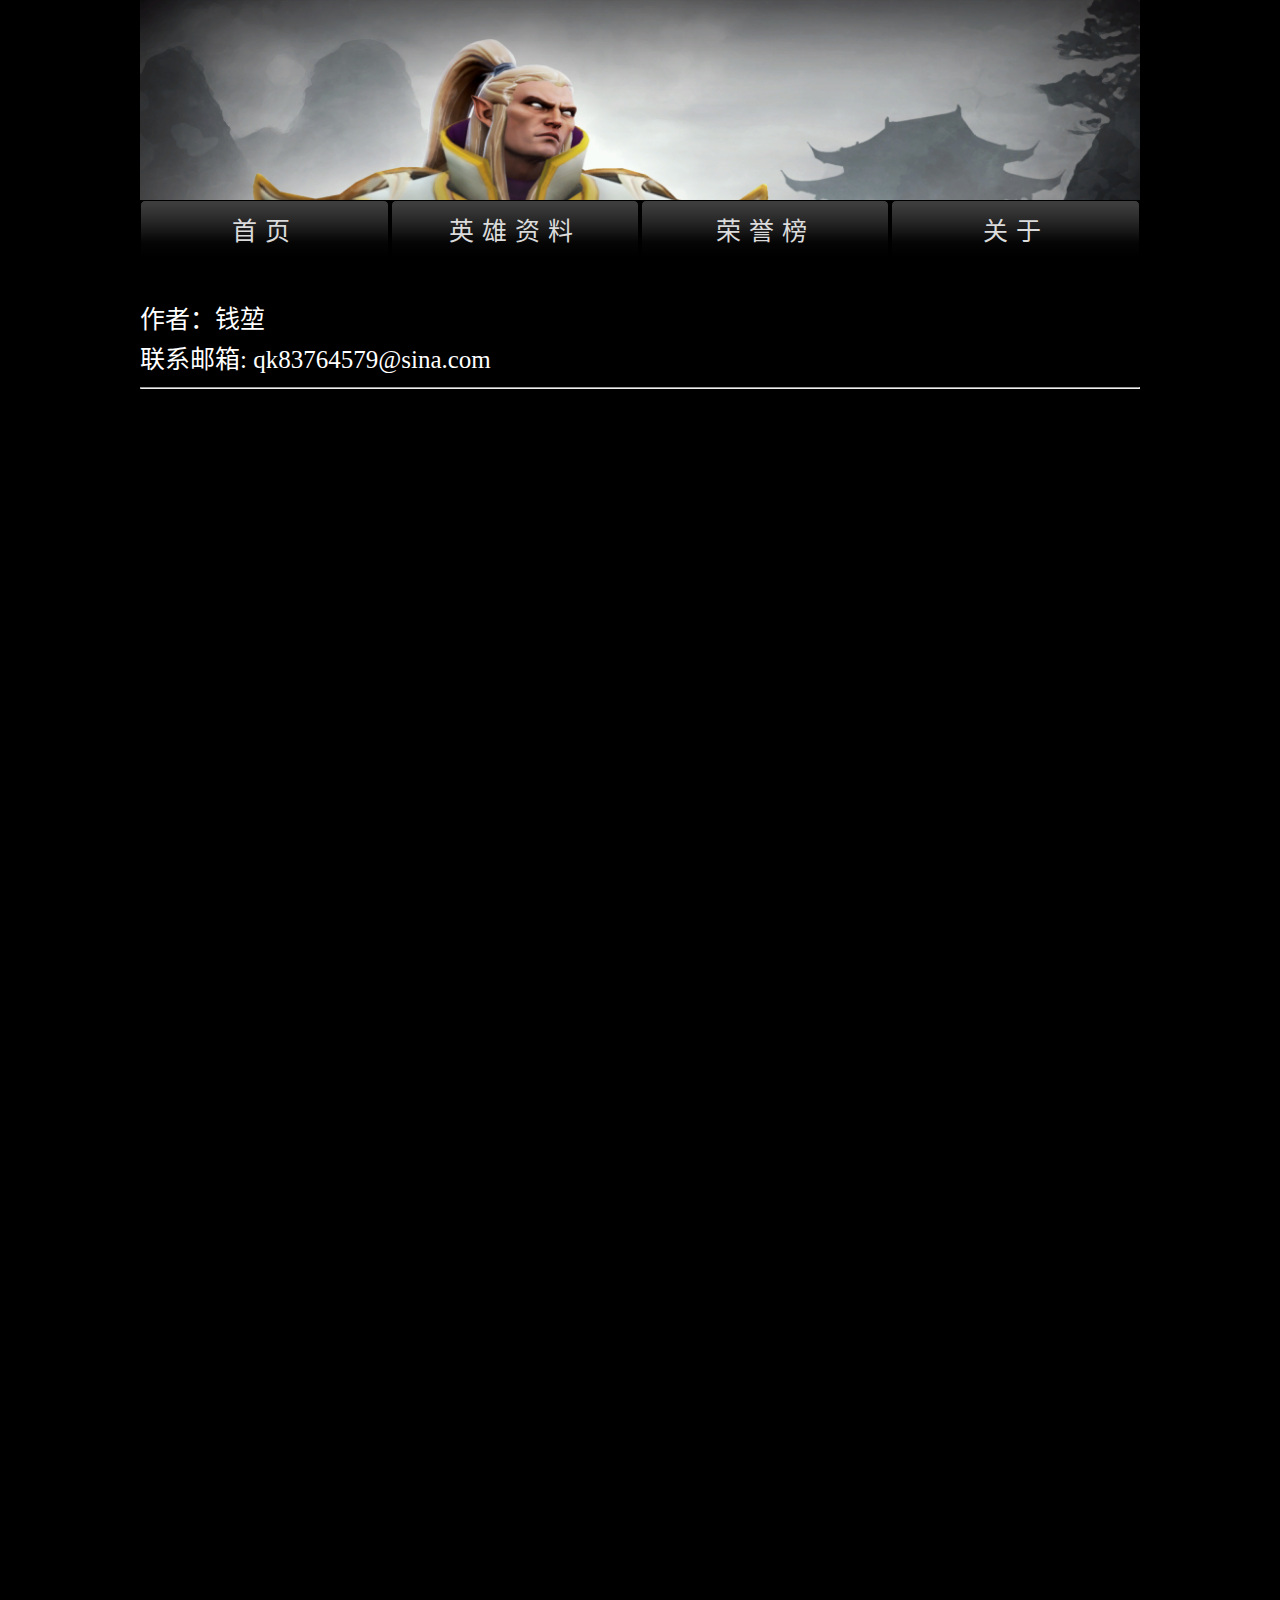
<file: about.html>
<!DOCTYPE html PUBLIC "-//W3C//DTD XHTML 1.0 Transitional//EN"
        "http://www.w3.org/TR/xhtml1/DTD/xhtml1-transitional.dtd">
<html xmlns="http://www.w3.org/1999/xhtml">
<head>
    <meta http-equiv="Content-Type" content="text/html; charset=utf-8"/>
    <title>DOTA2卡尔极速挑战！</title>
    <meta name="ROBOTS" content="INDEX,FOLLOW">
    <meta name="description" content="提高手速,挑战钢琴手卡尔!">
    <meta name="keywords" content="dota, dota 2, invokergame, invoker, game, invoke, quash, wex, exort,卡尔,钢琴手">
    <meta http-equiv="Content-Language" content="zh-cn">
    <script src="scripts/jquery-1.11.3.min.js" type="text/javascript"></script>
    <link rel="stylesheet" href="styles/public.css" type="text/css"/>
    <link rel="stylesheet" href="styles/about.css" type="text/css"/>
    <link rel="stylesheet" href="http://cdn.maxjia.com/css/font-awesome.min.css" type="text/css"/>
</head>
<body>


<div class="header">
    <div class="banner"><img src="images/banner.png"/></div>
    <div id="nav">
        <ul>
            <li><a href="index.html">首页</a></li>
            <li><a href="hero.html">英雄资料</a></li>
            <li><a href="rank.html">荣誉榜</a></li>
            <li><a href="about.html">关于</a></li>
        </ul>
    </div>
</div>
<div class="background">
    <div class="content">

        <div class="authorInfo">
            作者：钱堃  <a target="blank" href="http://weibo.com/u/1179911480"></a><br/>
            联系邮箱: qk83764579@sina.com
        </div><hr/>
    </div>
</div>
<div id="footer"></div>
</body>
</html>
</file>
<file: styles/public.css>
html {
    font-size: 125%; /*10 �� 16 �� 100% = 62.5%*/
}
input,button,select,textarea{outline:none;}
body {
    font-size: 0.7rem; /*1.4 �� 10px = 14px */
}



html, body, div, dl, dt, dd, ul, ol, li, h1, h2, h3, h4, h5, h6, pre, code, form, fieldset, legend, input, textarea, p, blockquote, th, td, img {
    margin: 0;
    padding: 0;
    font-weight: normal;
}
h1 {
    font-size: 1.2rem; /*2.4 �� 10px = 24px*/
    font-weight:bold;
}
body {
    margin: 0px;
    padding: 0px;
    background-color: #000000;
    color: #ffffff;
    font-family: Arial, "Microsoft Yahei";

}

.header {
    width: 100%;
    margin: 0;
    overflow: hidden;
}

.banner {
    width: 1000px;
    height: 200px;
    margin: 0 auto;
    overflow: hidden;
}

.banner img {
    width: 100%;
}

#nav ul {
    width: 1000px;
    height: 60px;
    margin: 0 auto;
    display: block;
    list-style: none;
    text-align: center;
}

#nav ul li {
    float: left;
    width: 25%;
    /*background-color: red;*/
    height: 60px;
}

#nav ul li a {

    height: 60px; /*���ø߶�Ϊ28px*/
    line-height: 60px; /* �����о�Ϊ28px����������ÿ�е��м�λ��*/
    vertical-align: middle;
    background: #2B2B2B;
    color: #dbdbdb; /*������ɫ�ǰ�ɫ*/
    margin: 0px 1px 0px 1px;
    /*font-size:35px;��12����*/
    display: block; /*����ȽϹؼ�����Ϊa�����������Ԫ�أ��������п�ߣ������������ɿ鼶Ԫ�أ�����ǰ�����õĿ�͸߾�����������*/
    text-align: center; /*���ı�����*/
    text-decoration: none; /*ȥ���»���*/
    border: solid 1px black;
    -webkit-border-radius: 5px;
    font-size: 25px;
    letter-spacing: 8px;
    background: url(../images/menu.jpg) repeat-x;
    background-size: auto 100%;
}

#nav ul li a:hover {
    color: #e36500;
}

#nav ul li:first-child a {
    margin-left: 0px;
}

#nav ul li:last-child a {
    margin-right: 0px;
}

.background {
    width: 100%;
}

.content {
    width: 1000px;
    min-height: 1500px;
    margin: 0 auto;
}
</file>
<file: styles/about.css>
hr{
    color: white;
}
.authorInfo{
    font-size:25px;
    font-family: SimSun;
    line-height:40px;
    margin-top:40px;

}

.authorInfo a:before{
    content: "\f18a";
}

.authorInfo a{
    color: rgba(255, 255, 255, .30);
    text-decoration: none;
    -webkit-transition: color 0.3s ease;
    -moz-transition: color 0.3s ease;
    -ms-transition: color 0.3s ease;
    -o-transition: color 0.3s ease;
    transition: color 0.3s ease;
    display: inline-block;
    font: normal normal normal 30px/1 FontAwesome;
    -webkit-font-smoothing:antialiased;
    -moz-osx-font-smoothing: grayscale;
}
.authorInfo a:hover{
    color:#E6162D;
}
</file>
